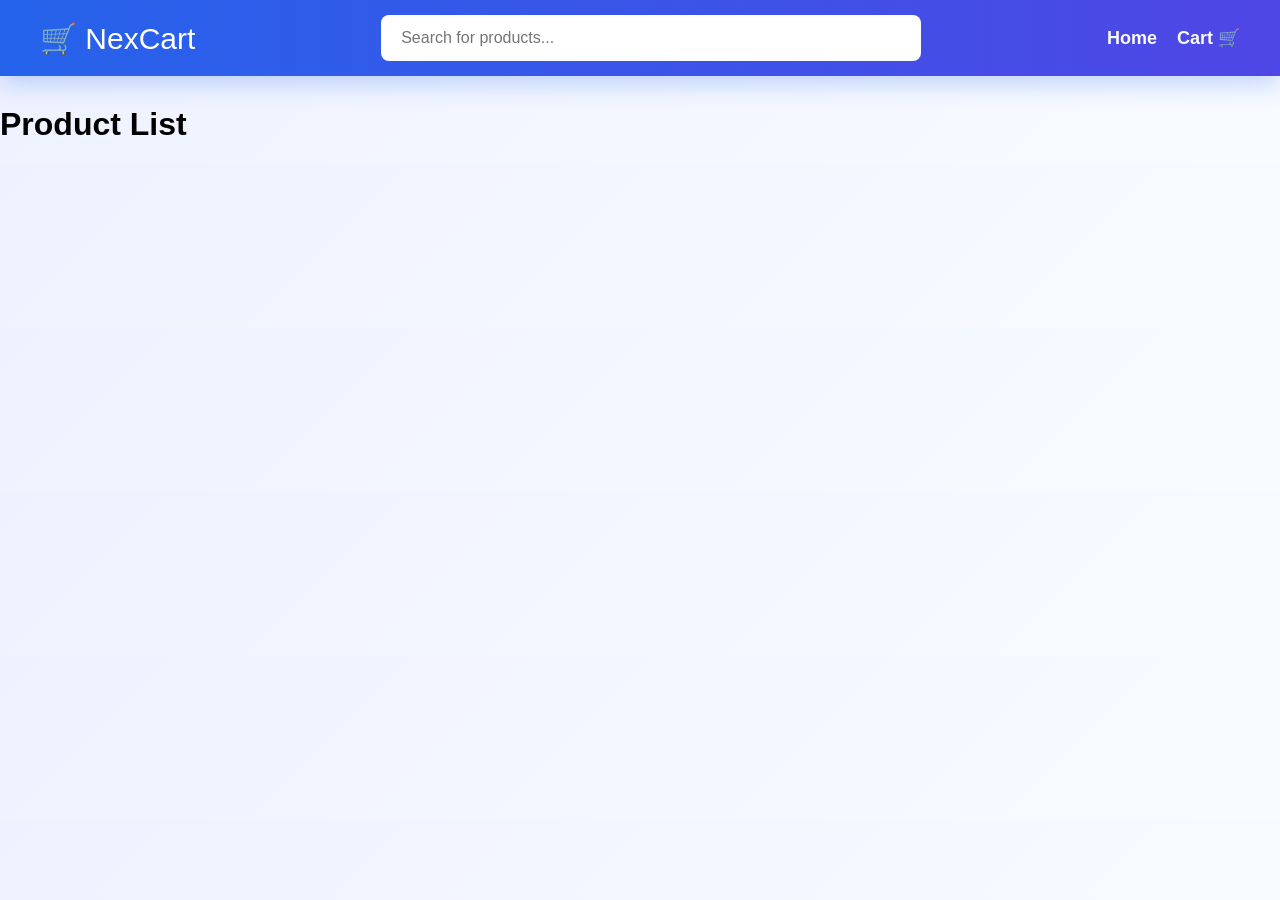
<file: index.html>
<!DOCTYPE html>
<html lang="en">

<head>
    <meta charset="UTF-8">
    <meta name="viewport" content="width=device-width, initial-scale=1.0">
    <title>NexCart</title>
    <link rel="stylesheet" href="style.css">
</head>

<body>
    <nav class="navbar">

        <div class="nav-left">

            <a href="index.html" class="logo">
                🛒 NexCart
            </a>

        </div>


        <div class="nav-center">

            <input type="text" id="searchInput" placeholder="Search for products...">

        </div>


        <div class="nav-right">

            <a href="index.html">
                Home
            </a>

            <a href="cart.html">
                Cart 🛒
            </a>

        </div>

    </nav>
    <div class="conatiner">
        <h1>Product List</h1>
        <div id="products">
        <!-- Products will be dynamically added here -->
    </div>
    </div>
    <script src="app.js"></script>
</body>

</html>
</file>
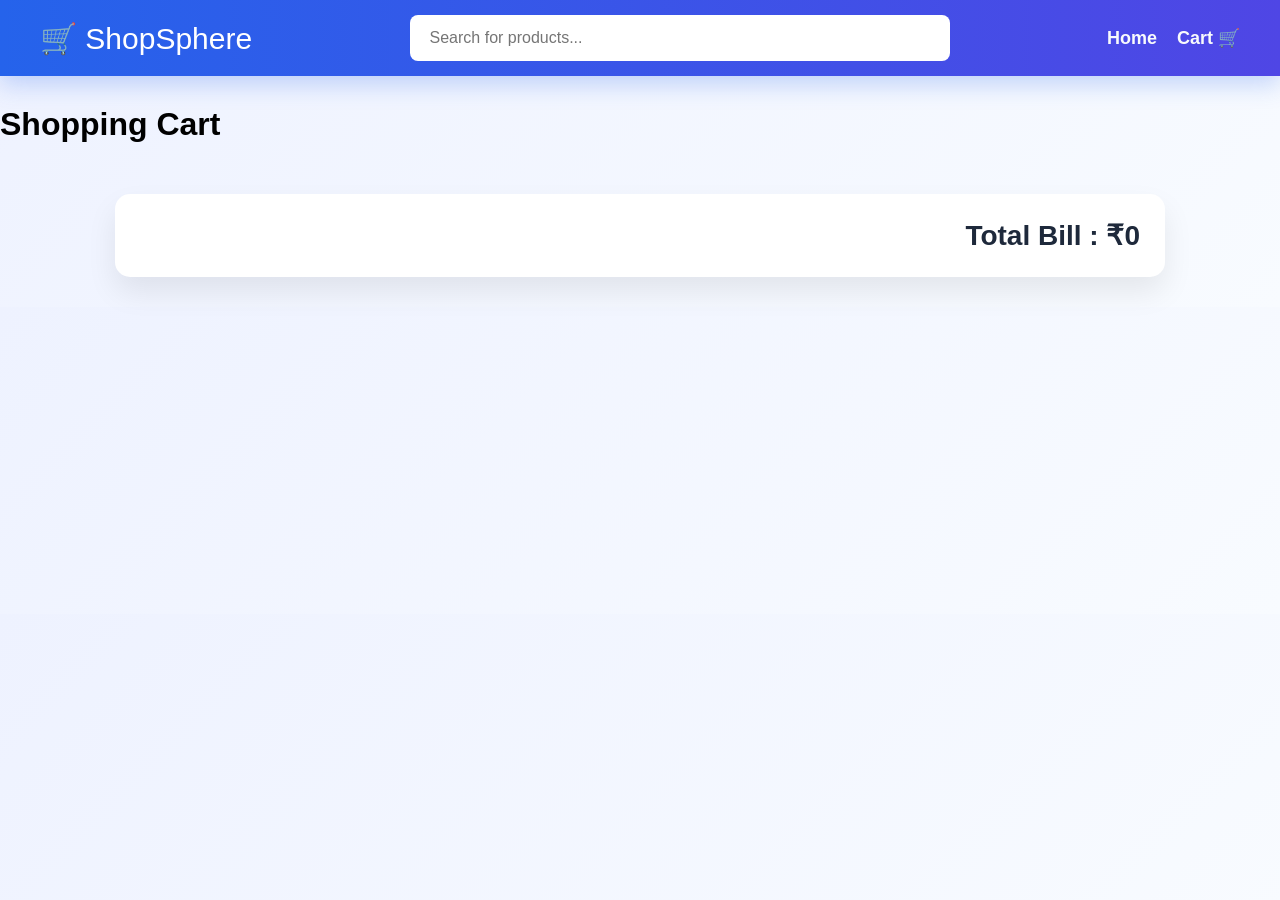
<file: cart.html>
<!DOCTYPE html>
<html lang="en">

<head>
    <meta charset="UTF-8">

    <meta name="viewport" content="width=device-width, initial-scale=1.0">

    <title>Cart</title>

    <link rel="stylesheet" href="style.css">
</head>

<body>

    <nav class="navbar">

        <div class="nav-left">

            <a href="cart.html" class="logo">
                🛒 ShopSphere
            </a>

        </div>


        <div class="nav-center">

            <input type="text" id="searchInput" placeholder="Search for products...">

        </div>


        <div class="nav-right">

            <a href="index.html">
                Home
            </a>

            <a href="cart.html">
                Cart 🛒
            </a>

        </div>

    </nav>

    <h1>Shopping Cart</h1>

    <div id="cartItems"></div>

    <h2 id="total"></h2>

    <script src="cart.js"></script>

</body>

</html>
</file>
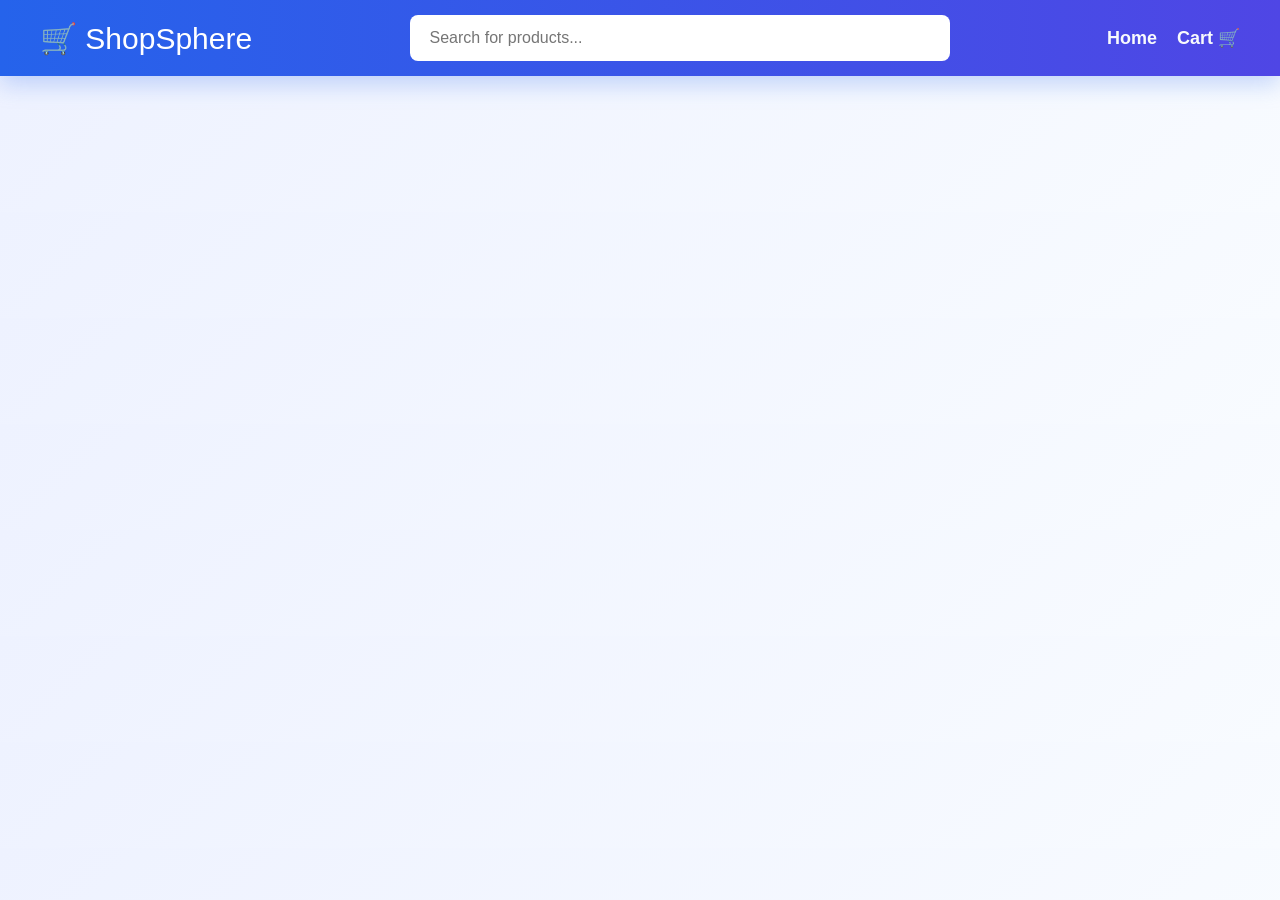
<file: product.html>
<!DOCTYPE html>
<html lang="en">

<head>
    <meta charset="UTF-8">
    <meta name="viewport" content="width=device-width, initial-scale=1.0">
    <title>Product Details</title>
    <link rel="stylesheet" href="style.css">
</head>

<body>
    <nav class="navbar">

        <div class="nav-left">

            <a href="product.html" class="logo">
                🛒 ShopSphere
            </a>

        </div>


        <div class="nav-center">

            <input type="text" id="searchInput" placeholder="Search for products...">

        </div>


        <div class="nav-right">

            <a href="index.html">
                Home
            </a>

            <a href="cart.html">
                Cart 🛒
            </a>

        </div>

    </nav>
    <div id="productDetails"></div>
    <script src="product.js"></script>
</body>

</html>
</file>
<file: style.css>
/* =========================
   GLOBAL STYLES
========================= */

body{
    
    font-family: Arial, sans-serif;

    margin: 0;

    background: linear-gradient(135deg,#eef2ff,#f8fbff);
}

.container{
    padding:20px;
}


/* =========================
   NAVBAR
========================= */

.navbar{

    display: flex;

    justify-content: space-between;

    align-items: center;

    background: linear-gradient(90deg,#2563eb,#4f46e5);

    padding: 15px 40px;

    margin-bottom: 30px;

    box-shadow: 0 8px 25px rgba(37,99,235,.25);
}


/* Logo */

.logo{

    color: white;

    font-size: 30px;

    margin: 0;

    cursor: pointer;
}

.nav-left a {
    text-decoration:none;
    color: white;
    
}
/* Search Section */

.nav-center{

    flex: 1;

    display: flex;

    justify-content: center;

    margin: 0 30px;
}


/* Search Input */

#searchInput{
    background:#ffffff;

    border:2px solid transparent;

    transition:.3s; 

    width: 100%;

    max-width: 500px;

    padding: 12px 18px;

   

    border-radius: 8px;

    font-size: 16px;

    outline: none;
}


/* Right Nav Links */

.nav-right{

    display: flex;

    align-items: center;

    gap: 20px;
}

.nav-right a{

    text-decoration: none;

    color:#f8fafc;

    font-size: 18px;

    font-weight: bold;

    transition: 0.3s;
}

.nav-right a:hover{

    color:#ffd166;
}


/* =========================
   PRODUCT LISTING PAGE
========================= */

#products{

    display: grid;

    grid-template-columns: repeat(auto-fill, minmax(220px,1fr));

    gap: 20px;
}


/* Product Card */

.card{

    background:#ffffff;

    border-radius: 12px;

    padding: 15px;

    text-align: center;

    box-shadow:0 12px 28px rgba(0,0,0,.08);

    border:1px solid #e5e7eb;

    display: flex;

    flex-direction: column;

    justify-content: space-between;

    transition: 0.3s;
}

.card:hover{

    transform:translateY(-8px);

    box-shadow:0 18px 35px rgba(37,99,235,.18);
}


/* Product Image */

.card img{

    width: 100%;

    height: 220px;

    object-fit: cover;

    border-radius: 10px;
}


/* Product Title */

.card h3{

    font-size: 18px;

    margin: 15px 0 10px;

    color: #222;

    min-height: 50px;
}


/* Product Price */

.card p{

    font-size: 20px;

    color: green;

    font-weight: bold;

    margin-bottom: 15px;
}


/* Product Button */

.card a{

    text-decoration: none;
}

.card button{

    width: 100%;

    padding: 12px;

    border: none;

    background: black;

    color: white;

    border-radius: 8px;

    font-size: 16px;

    cursor: pointer;

    transition: 0.3s;
}

.card button:hover{

    background: #333;
}


/* =========================
   PRODUCT DETAILS PAGE
========================= */

#productDetails{

    max-width: 1100px;

    margin: auto;
}

#productDetails .card{

    display: flex;

    gap: 40px;

    background: white;

    padding: 30px;

    border-radius: 15px;

    box-shadow: 0 4px 15px rgba(0,0,0,0.1);

    align-items: center;
}


/* Product Details Image */

#productDetails img{

    width: 450px;

    height: 450px;

    object-fit: cover;

    border-radius: 15px;
}


/* Right Content */

.product-content{

    flex: 1;
}


/* Product Title */

.product-content h2{

    font-size: 34px;

    margin-bottom: 15px;

    color:#1e293b;
}


/* Product Description */

.product-content p{

    font-size: 18px;

    line-height: 1.7;

    color: #555;

    margin-bottom: 20px;
}


/* Product Price */

.product-content h3{

    font-size: 32px;

    color:#2563eb;

    margin-bottom: 25px;
}


/* Add To Cart Button */

.product-content button{

    padding: 14px 28px;

    border: none;

    background: black;

    color: white;

    font-size: 18px;

    border-radius: 10px;

    cursor: pointer;

    transition: 0.3s;
}

.product-content button:hover{

    background: #333;
}


/* =========================
   CART PAGE
========================= */

#cartItems{

    display: flex;

    flex-direction: column;

    gap: 20px;

    max-width: 1000px;

    margin: auto;
}


/* Cart Card */

.cart-card{

    display: flex;

    justify-content: space-between;

    align-items: center;

    background: white;

    padding: 20px;

    border-radius: 15px;

    box-shadow: 0 2px 10px rgba(0,0,0,0.1);
}


/* Left Side */

.cart-left{

    display: flex;

    align-items: center;

    gap: 20px;
}


/* Cart Image */

.cart-card img{

    width: 140px;

    height: 140px;

    object-fit: cover;

    border-radius: 10px;
}


/* Cart Info */

.cart-info{

    text-align: left;
}

.cart-info h3{

    font-size: 22px;

    margin-bottom: 10px;

    color: #222;
}

.cart-info p{

    font-size: 20px;

    color: green;

    font-weight: bold;
}


/* Remove Button */

.cart-card button{

    width: auto;

   background:#ef4444;

    color: white;

    border: none;

    padding: 12px 18px;

    border-radius: 8px;

    cursor: pointer;

    transition: 0.3s;
}

.cart-card button:hover{

   background:#dc2626;
}


/* Total Bill */

#total{

    max-width: 1000px;

    margin: 30px auto;

    background:#ffffff;

    padding: 25px;

    border-radius: 15px;

    box-shadow:0 15px 30px rgba(0,0,0,.08);

    font-size: 28px;

    font-weight: bold;

    text-align: right;

    color:#1e293b;
}


/* =========================
   RESPONSIVE DESIGN
========================= */

@media(max-width:992px){

    #products{

        grid-template-columns: repeat(2,1fr);
    }
}


@media(max-width:768px){

    /* Navbar */

    .navbar{

        flex-direction: column;

        gap: 15px;

        padding: 20px;
    }

    .nav-center{

        width: 100%;

        margin: 0;
    }

    #searchInput{

        max-width: 100%;
    }

    .nav-right{

        width: 100%;

        justify-content: center;
    }


    /* Product Details */

    #productDetails .card{

        flex-direction: column;
    }

    #productDetails img{

        width: 100%;

        height: 350px;
    }

    .product-content h2{

        font-size: 28px;
    }


    /* Cart */

    .cart-card{

        flex-direction: column;

        text-align: center;

        gap: 20px;
    }

    .cart-left{

        flex-direction: column;
    }

    .cart-card img{

        width: 100%;

        height: 250px;
    }

    .cart-info{

        text-align: center;
    }

    #total{

        text-align: center;
    }
}


@media(max-width:576px){

    #products{

        grid-template-columns: 1fr;
    }
}

/* =========================
   Smooth Animation
========================= */

*{
    transition: all .25s ease;
}

/* Scrollbar */

::-webkit-scrollbar{
    width:10px;
}

::-webkit-scrollbar-track{
    background:#e5e7eb;
}

::-webkit-scrollbar-thumb{
    background:#2563eb;
}

::-webkit-scrollbar-thumb:hover{
    background:#1d4ed8;
}

/* Text Selection */

::selection{
    background:#2563eb;
    color:white;
}
</file>
